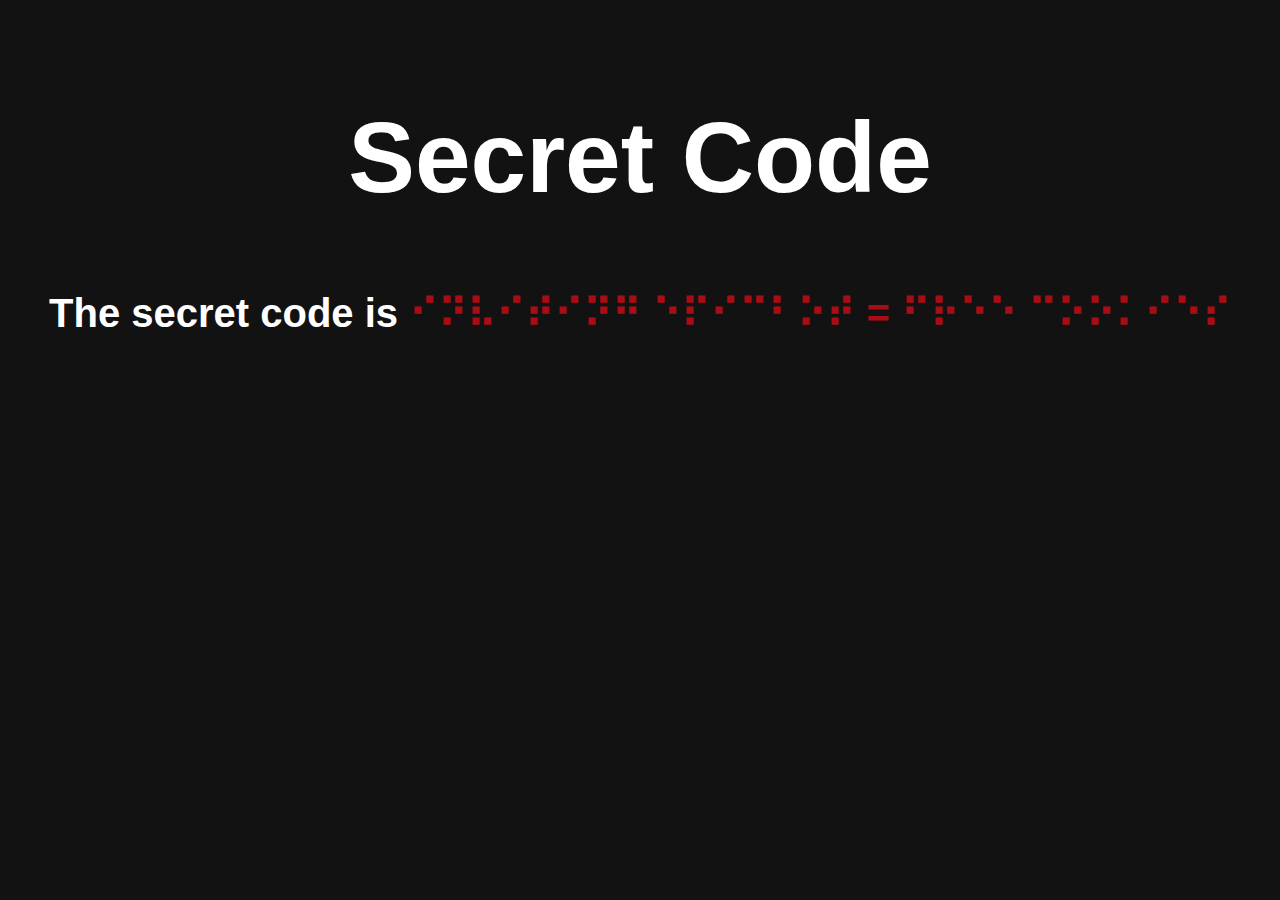
<file: hidden-code-epic-yes-very-epic-lol-send-help/index.html>
<!DOCTYPE html>
<html>
<head>
    <link rel="icon" href="../img/logo.png">
    <link rel="stylesheet" type="text/css" href="./style.css">
	<title>SECRET CODE!!!</title>
</head>
<body>
	<div class="yes">
		<h1>Secret Code</h1>
		<h3>The secret code is <span>⠊⠝⠧⠊⠞⠊⠝⠛ ⠑⠏⠊⠉⠃⠕⠞ = ⠋⠗⠑⠑ ⠉⠕⠕⠅⠊⠑⠎</span></h3>
	</div>
	
</body>
</html>







<!-- rBDv&5dfAzJ64C$K -->
</file>
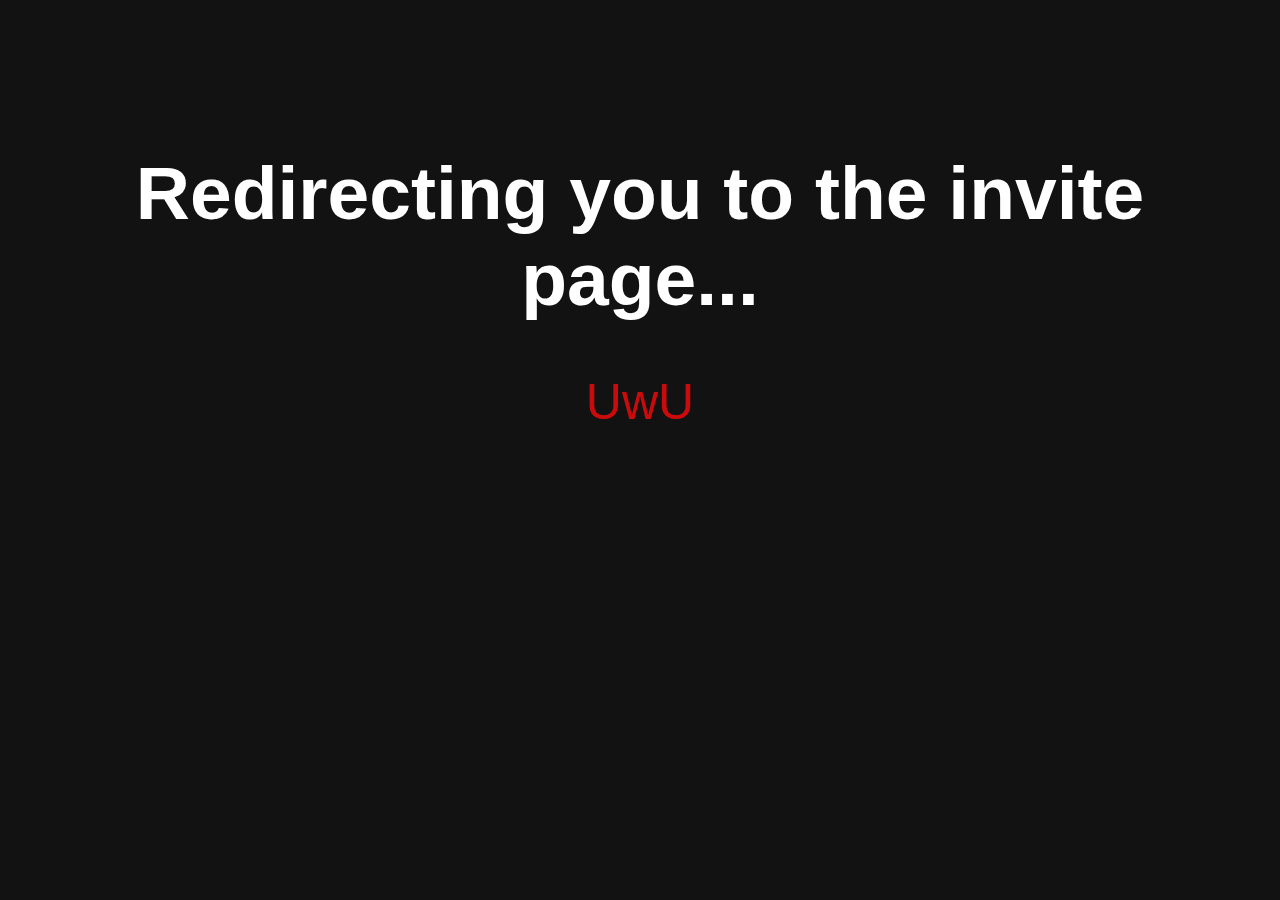
<file: Invite/index.html>
<!DOCTYPE html>
<html>
   <head>
	    <title>Redirecting you to the vote page...</title>
	    <meta http-equiv="refresh" content="1; URL=https://discord.com/oauth2/authorize?client_id=873590828986171423&scope=bot&permissions=2146958847" />

	    <meta property="og:type" content="website">
	    <meta property="og:title" content="Invite Reminder Bot">
	    <!-- <meta property="og:site_name" content="Reminder Bot"> -->
	    <meta property="og:description" content="Best Bot To Set Reminders On Discord!">
	    <meta property="og:image" content="https://cdn.discordapp.com/attachments/906243873695748116/908723500645244960/04953f6ef8f38bd212ac9e3e4dae2f3ff35cad67.png">
	    <meta name="theme-color" content="#A80c14">

   </head>
   <body>
      	<h1>Redirecting you to the invite page...</h1>
      	<p style="color: #Cb0b0b
;">UwU</p>
   </body>
   <style>
   		body {
   			background: #121212;
   			text-align: center;
   		}
   		h1 {
   			color: #fff;
   			font-size: 75px;
   			font-family: sans-serif;
            padding-top: 100px;
   		}
   		p {
   			color: #fff;
   			font-size: 50px;
   			font-family: sans-serif;
   		}
   </style>
</html>
</file>
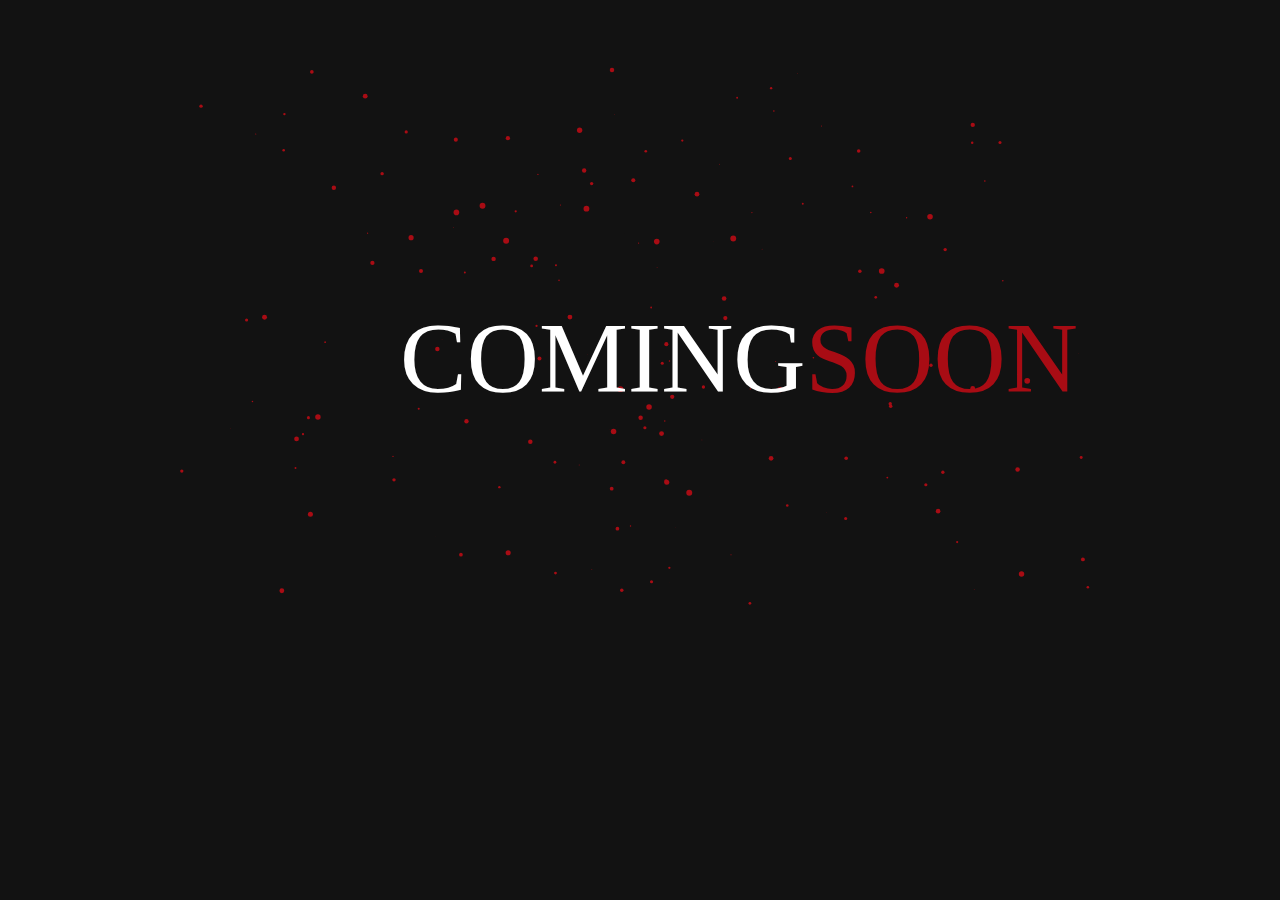
<file: Premium/index.html>
<!DOCTYPE html>
<html lang="en">
<head>
    <meta charset="UTF-8">
    <meta name="viewport" content="width=device-width, initial-scale=1.0">
    <link rel="stylesheet" href="./style.css">
    <link href="https://fonts.googleapis.com/css?family=Poppins:400,500&display=swap" rel="stylesheet">
    <link href="https://stackpath.bootstrapcdn.com/font-awesome/4.7.0/css/font-awesome.min.css" rel="stylesheet" />
    <link rel="icon" href="../img/UC.png">

	<title>Premium</title>

    <meta property="og:type" content="website">
    <meta property="og:title" content="Reminder Bot Premium">
    <!-- <meta property="og:site_name" content="Reminder Bot"> -->
    <meta property="og:description" content="Get Reminder Bot Premium for more exclusive features.">
    <meta property="og:image" content="https://cdn.discordapp.com/attachments/906243873695748116/908723500645244960/04953f6ef8f38bd212ac9e3e4dae2f3ff35cad67.png">
    <meta name="theme-color" content="#A80c14">
</head>
<body class="wrapper">
  <div  id="particles-js">
<div class="cover5">
  
       <a>
      COMING<span>SOON</span>
       </a>
  
</div>
<div class="cover6">
  
       <a>
      COMING<span>SOON</span>
       </a>
</div>
    <script type="text/javascript" src="../js/particles.min.js"></script>
   <script type="text/javascript" src="../js/app.js"></script> 
</div>  
</body>
</html>
</file>
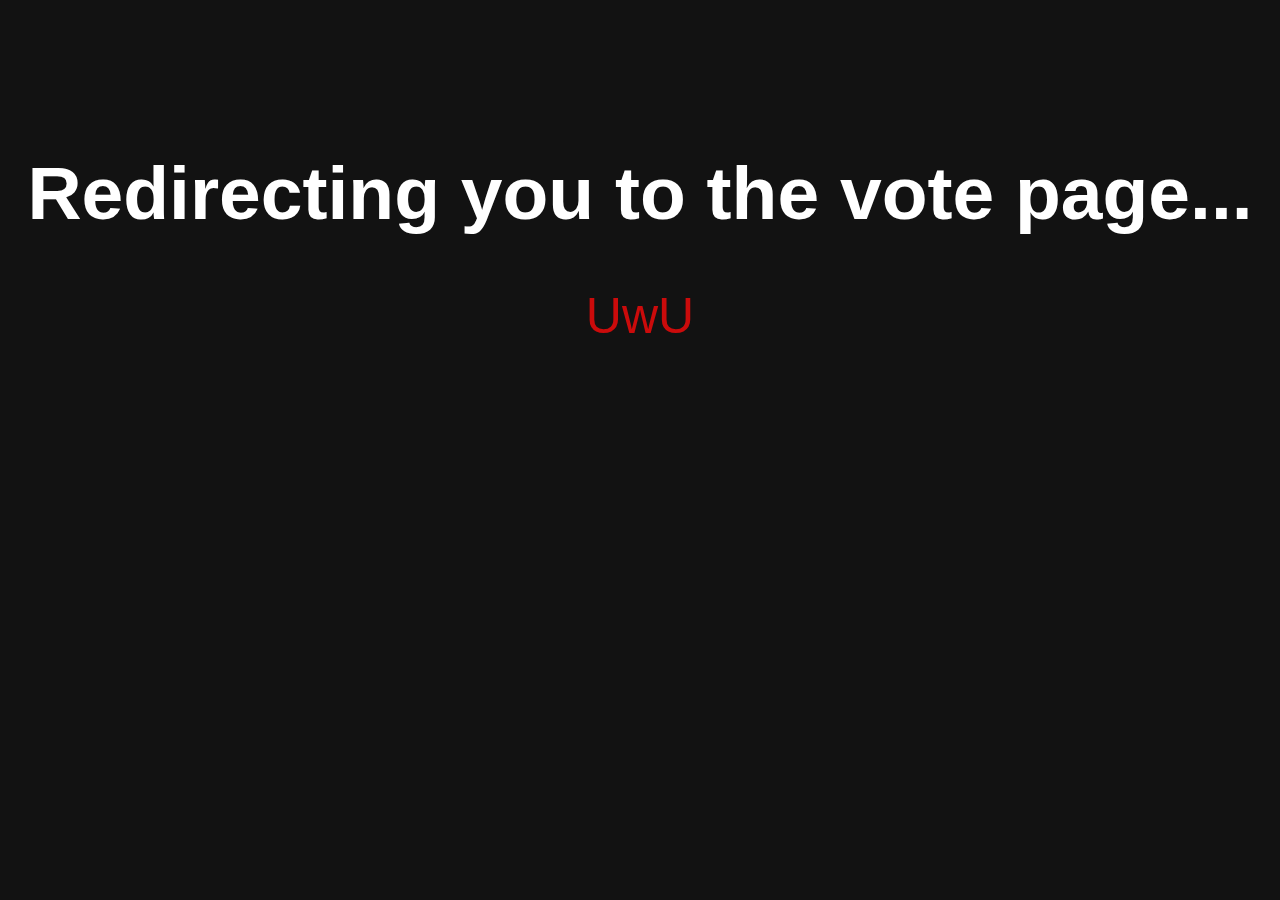
<file: Vote/index.html>
<!DOCTYPE html>
<html>
   <head>
	    <title>Redirecting you to the vote page...</title>
	    <meta http-equiv="refresh" content="1; URL=https://top.gg/bot/872480069430431794/vote" />

	    <meta property="og:type" content="website">
	    <meta property="og:title" content="Vote for Reminder Bot 💖">
	    <!-- <meta property="og:site_name" content="Reminder Bot"> -->
	    <meta property="og:description" content="Thank you so much!">
	    <meta property="og:image" content="https://cdn.discordapp.com/emojis/706144181881405552.png?v=1">
	    <meta name="theme-color" content="#Cb0b0b
">

   </head>
   <body>
      	<h1>Redirecting you to the vote page...</h1>
      	<p style="color: #Cb0b0b
;">UwU</p>
   </body>
   <style>
   		body {
   			background: #121212;
   			text-align: center;
   		}
   		h1 {
   			color: #fff;
   			font-size: 75px;
   			font-family: sans-serif;
            padding-top: 100px;
   		}
   		p {
   			color: #fff;
   			font-size: 50px;
   			font-family: sans-serif;
   		}
   </style>
</html>
</file>
<file: hidden-code-epic-yes-very-epic-lol-send-help/style.css>
* {
    margin: 0;
    padding: 0;
    box-sizing: border-box;
}
*::selection {
    color: black;
    background: #A80c14;
}
body {
    font-family: 'Poppins', sans-serif;
    background: #121212;
    text-align: center;
}
p, h1, h2, h3, h4, h5, h6 {
	color: #fff;
}
h1 {
	margin-top: 100px;
	font-size: 100px;
}
h3 {
	padding-top: 75px;
	font-size: 40px;
}
h3 span {
	color: #A80c14;
}
</file>
<file: Premium/style.css>
* {
    margin: 0;
    padding: 0;
    box-sizing: border-box;
    
}
*::selection {
    color: black;
    background: #A80c14;
}
#particles-js {
    font-family: 'Poppins', sans-serif;
    height : 700px;
    background: #121212;
}

body {
    height : 700px;
    background: #121212;
}

header {
    display: flex;
    width: 95%;
    height: 10vh;
    margin: auto;
    align-items: center;
}
h1, h2, h3, h4, h5, h6, p,a {
    color: white;
}
/* 
a{
    font-family: 'Lucida Sans', 'Lucida Sans Regular', 'Lucida Grande', 'Lucida Sans Unicode', Geneva, Verdana, sans-serif;
    font-size: 40px;
    position : absolute;
    left : 400px;
    font-weight: 800;
    transition: color 0.3s ease;
    cursor: pointer;
    text-decoration: none;
} */

#particles-js a{
    font-family: 'Times New Roman', Times, serif;
    background-position: center;
    background-size: cover;
    background: linear-gradient(rgba(0, 0, 0, 0), rgba(0, 0, 0, 0));
    position : absolute;
    left : 400px;
    top : 300px;
    font-weight: 300;
    font-size: 100px;
    cursor : pointer;
    border-radius: 70px;
    justify-content: center;
    align-items: center;
    display: flex;
    transition: 0.3s ease;
}

#particles-js a:hover {
    color: #A80c14;
}

#particles-js a span {
    background: linear-gradient(rgba(0, 0, 0, 0), rgba(0, 0, 0, 0));
    color: #A80c14;
    transition: 0.3s ease;
}

#particles-js a span:hover {
    color: whitesmoke;
}
/* a:hover {
    color: #A80c14;
} */


.cover6 {
    display: none;
}

::-webkit-scrollbar {
    width: 5px;
}
::-webkit-scrollbar-thumb {
    border-radius: 20px;
    background: -webkit-gradient(linear, left top, left bottom, from(#A80c14), to(#A80c14));
    box-shadow: inset 2px 2px 2px rgba(255, 255, 255, 0.25), inset -2px -2px -2px rgba(0,0,0,0.25);
}
::-webkit-scrollbar-track {
    background: linear-gradient(to right, #201c29, #201c29 1px, #100e17 1px, #100e17);
}

button {
    font-family: 'Poppins', sans-serif;
}
.menu {
    padding-top: 47px;
    position: fixed;
}

.menu ul {
    display: inline-flex;
    margin: 50px;
}



.logo img {
    left : 100px;
    position : absolute;
    width: 250px;
    border-bottom-right-radius: 20px;
}

.menu ul li {
    display: inline-flex;
    margin: 0 20px;
    color: #b2b1b1;
    cursor: pointer;
    text-decoration: none;
}

.menu ul li a {
    text-decoration: none;
    font-size: x-large;
    font-weight: 800;
    color: #b2b1b1;
}
.menu ul li a:hover {
    color: #A80c14;
}

.signup-btn {
    top: 40px;
    right: 80px;
    position: absolute;
    text-decoration: none;
    color: #fff;
    border: 2px solid transparent;
    border-radius: 5px;
    background-image: linear-gradient(#121212,#121212), radial-gradient(circle at top left, #fd00da, #19d7f8);
    background-origin: border-box;
    background-clip: content-box, border-box;
}

.signup-btn:hover {
    color: #fff;
}

.signup-btn span {
    display: block;
    padding: 8px 22px;
}

.coming-soon {
	display: grid;
	align-items: center;
	justify-content: center;
	padding-top: 200px;
    position: fixed;
    left : 500px;
}

.coming-soon h1 {
	font-size: 80px;
	margin: auto;
    animation: drop 1.5s ease;
   
}
.coming-soon h1 span {
	color: #A80c14;
}

@keyframes drop {
    0% {
        opacity: 0;
        transform: translateY(-80px)
    }
    100% {
        opacity: 1;
        transform: translateY(0)
    }
}


.logo img {
    border-end-end-radius: 20px;
    border-end-start-radius: 20px;
    border-top-left-radius: 20px;
    border-top-right-radius: 20px;
}



@media only screen and (max-width: 700px) {
    *{
        margin: 0;
        padding: 0;
        box-sizing: border-box;
    }
 

    .cover5 {
        display: none;
    }

    .cover6 {
        display: flex;
    }
     #particles-js .cover6 {
        font-family: 'Poppins', sans-serif;
       
    }
    
    body {
       height : 100%;
       background: #121212;
    }
    
    
    /* 
    a{
        font-family: 'Lucida Sans', 'Lucida Sans Regular', 'Lucida Grande', 'Lucida Sans Unicode', Geneva, Verdana, sans-serif;
        font-size: 40px;
        position : absolute;
        left : 400px;
        font-weight: 800;
        transition: color 0.3s ease;
        cursor: pointer;
        text-decoration: none;
    } */
    
     #particles-js .cover6 a{
        font-family: 'Times New Roman', Times, serif;
        background-position: center;
        background-size: cover;
        background: linear-gradient(rgba(0, 0, 0, 0), rgba(0, 0, 0, 0));
        position : absolute;
        left : 35px;
        top : 300px;
        font-weight: 300;
        font-size: 40px;
        cursor : pointer;
        border-radius: 70px;
        justify-content: center;
        align-items: center;
        display: flex;
        transition: 0.3s ease;
    }
    
     #particles-js .cove6 a:hover {
        color: #A80c14;
    }
    
    #particles-js  .cover6  a span {
        background: linear-gradient(rgba(0, 0, 0, 0), rgba(0, 0, 0, 0));
        color: #A80c14;
        transition: 0.3s ease;
    }
    
     #particles-js  .cover6 a span:hover {
        color: whitesmoke;
    }
}
</file>
